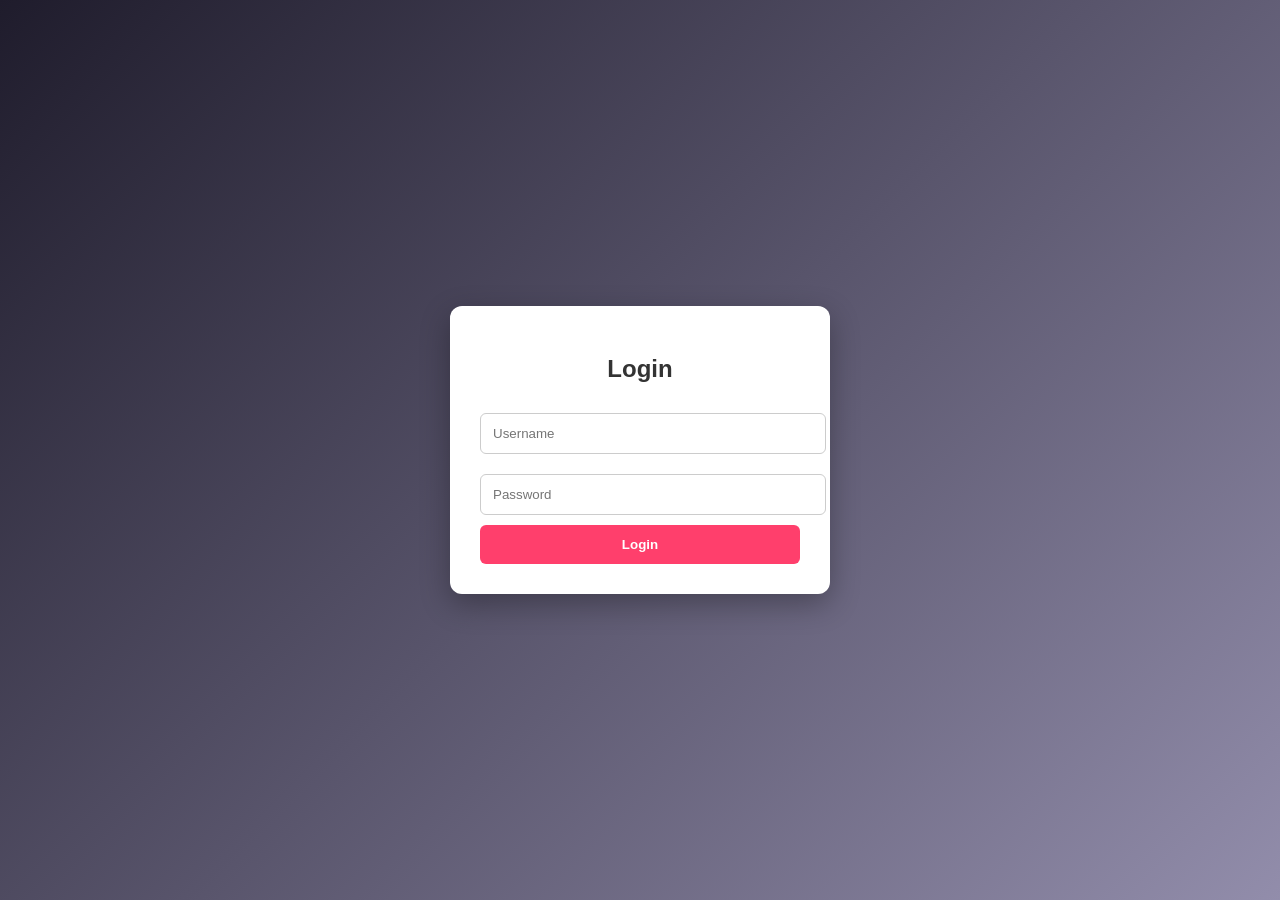
<file: index.html>
<!DOCTYPE html>
<html lang="en">
<head>
  <meta charset="UTF-8">
  <meta name="viewport" content="width=device-width, initial-scale=1.0">
  <title>eStore – Fashion & Lifestyle</title>
  <link rel="stylesheet" href="https://cdnjs.cloudflare.com/ajax/libs/bootstrap/5.3.0/css/bootstrap.min.css">
  <link rel="stylesheet" href="https://cdnjs.cloudflare.com/ajax/libs/font-awesome/6.4.0/css/all.min.css">
  <link rel="stylesheet" href="css/style.css">
</head>
<body>

<!-- TOP BAR -->
<div class="top-bar">
  <div class="container">
    <div class="d-flex justify-content-between align-items-center">
      <div><i class="fas fa-phone-alt me-2"></i>+91 9876 543 210 &nbsp;|&nbsp; <i class="fas fa-envelope me-2"></i>support@estore.com</div>
      <div class="top-links">
        <a href="cart.html"><i class="fas fa-shopping-bag me-1"></i>Cart</a>
        <a href="#"><i class="fas fa-user me-1"></i>My Account</a>
        <a href="#"><i class="fas fa-heart me-1"></i>Wishlist</a>
      </div>
    </div>
  </div>
</div>

<!-- NAVBAR -->
<nav class="navbar navbar-expand-lg main-navbar">
  <div class="container">
    <a class="navbar-brand" href="index.html">e<span>Store</span></a>
    <!-- Search -->
    <form class="search-form d-none d-lg-flex ms-3 me-auto" id="searchForm">
      <input class="form-control" type="text" id="searchInput" placeholder="Search products…">
      <button class="btn-search" type="submit"><i class="fas fa-search"></i></button>
    </form>
    <button class="navbar-toggler border-0" type="button" data-bs-toggle="collapse" data-bs-target="#navMain">
      <span class="navbar-toggler-icon"></span>
    </button>
    <div class="collapse navbar-collapse" id="navMain">
      <ul class="navbar-nav ms-auto align-items-lg-center">
        <li class="nav-item"><a class="nav-link active" href="index.html">Home</a></li>
        <li class="nav-item"><a class="nav-link" href="products.html">Products</a></li>
        <li class="nav-item dropdown">
          <a class="nav-link dropdown-toggle" href="#" data-bs-toggle="dropdown">Categories</a>
          <ul class="dropdown-menu">
            <li><a class="dropdown-item" href="products.html?cat=women">Women's Wear</a></li>
            <li><a class="dropdown-item" href="products.html?cat=men">Men's Wear</a></li>
            <li><a class="dropdown-item" href="products.html?cat=kids">Kids</a></li>
          </ul>
        </li>
        <li class="nav-item"><a class="nav-link" href="#contact">Contact</a></li>
                <button onclick="logout()">Logout</button>

      </ul>
      <div class="nav-icons ms-3">
        <a href="#" title="Wishlist"><i class="far fa-heart"></i></a>
        <a href="cart.html" title="Cart" class="position-relative">
          <i class="fas fa-shopping-cart"></i>
          <span class="cart-badge cart-count" style="display:none">0</span>
        </a>
      </div>
    </div>
  </div>
</nav>

<!-- HERO SLIDER -->
<section class="hero-section">
  <div id="heroCarousel" class="carousel slide" data-bs-ride="carousel" data-bs-interval="5000">
    <div class="carousel-inner">
      <!-- Slide 1 -->
      <div class="carousel-item active">
        <div class="hero-slide slide-1">
          <div class="container">
            <div class="row align-items-center">
              <div class="col-lg-6">
                <span class="hero-badge">60% Discount Today</span>
                <h1>Winter <span>Collection</span> 2026</h1>
                <p>Discover the finest fashion pieces handpicked for the season. Elevate your style with our premium collection.</p>
                <a href="products.html" class="btn-hero">Shop Now <i class="fas fa-arrow-right ms-2"></i></a>
              </div>
              <div class="col-lg-6 hero-img-wrap text-center">
                <img src="https://images.unsplash.com/photo-1483985988355-763728e1935b?w=500&h=600&fit=crop" alt="Hero">              </div>
            </div>
          </div>
        </div>
      </div>
      <!-- Slide 2 -->
      <div class="carousel-item">
        <div class="hero-slide slide-2">
          <div class="container">
            <div class="row align-items-center">
              <div class="col-lg-6">
                <span class="hero-badge">New Arrivals</span>
                <h1>Men's <span>Premium</span> Styles</h1>
                <p>Bold. Sharp. Sophisticated. Explore our men's collection designed for the modern gentleman.</p>
                <a href="products.html" class="btn-hero">Explore Now <i class="fas fa-arrow-right ms-2"></i></a>
              </div>
              <div class="col-lg-6 hero-img-wrap text-center">
                <img src="https://images.unsplash.com/photo-1490114538077-0a7f8cb49891?w=500&h=600&fit=crop" alt="Hero 2">
              </div>
            </div>
          </div>
        </div>
      </div>
    </div>
    <button class="carousel-control-prev" type="button" data-bs-target="#heroCarousel" data-bs-slide="prev">
      <span class="carousel-control-prev-icon"></span>
    </button>
    <button class="carousel-control-next" type="button" data-bs-target="#heroCarousel" data-bs-slide="next">
      <span class="carousel-control-next-icon"></span>
    </button>
  </div>
</section>

<!-- SHOP BY CATEGORY -->
<section class="section-py">
  <div class="container">
    <div class="text-center mb-5">
      <h2 class="section-title">Shop by Category</h2>
      <p class="section-subtitle">Find exactly what you're looking for</p>
    </div>
    <div class="row g-4">
      <div class="col-md-4">
        <div class="category-card">
          <span class="discount-tag">New In</span>
          <img src="https://images.unsplash.com/photo-1483985988355-763728e1935b?w=600&h=800&fit=crop" alt="Women">
          <div class="category-overlay">
            <span>New Collection</span>
            <h3>Women's Wear</h3>
          </div>
        </div>
      </div>
      <div class="col-md-4">
        <div class="category-card">
          <span class="discount-tag">30% Off</span>
          <img src="https://images.unsplash.com/photo-1490578474895-699cd4e2cf59?w=600&h=800&fit=crop" alt="Men">
          <div class="category-overlay">
            <span>Winter Special</span>
            <h3>Men's Fashion</h3>
          </div>
        </div>
      </div>
      <div class="col-md-4">
        <div class="category-card">
          <img src="https://images.unsplash.com/photo-1516627145497-ae6968895b74?w=600&h=800&fit=crop" alt="kids">
          <div class="category-overlay">
            <span>Fun & Colorful</span>
            <h3>Kids' Corner</h3>
          </div>
        </div>
      </div>
    </div>
  </div>
</section>

<!-- LATEST PRODUCTS -->
<section class="section-py products-section">
  <div class="container">
    <div class="d-flex flex-wrap align-items-center justify-content-between mb-4">
      <div>
        <h2 class="section-title mb-1">Latest Products</h2>
        <p class="section-subtitle mb-0">Freshly curated picks just for you</p>
      </div>
      <div class="d-flex flex-wrap align-items-center gap-3 mt-3 mt-md-0">

  <!-- FILTER TABS -->
  <ul class="nav tab-filter gap-1" id="productTabs">
    <li class="nav-item">
      <a class="nav-link active" href="#" data-filter="all">All</a>
    </li>

    <li class="nav-item">
      <a class="nav-link" href="#" data-filter="new">New</a>
    </li>

    <li class="nav-item">
      <a class="nav-link" href="#" data-filter="featured">Featured</a>
    </li>

    <li class="nav-item">
      <a class="nav-link" href="#" data-filter="offer">Offer</a>
    </li>
  </ul>

  <!-- CATEGORY FILTER -->
  <select id="categoryFilter" class="form-select filter-select">
    <option value="all">All Categories</option>
    <option value="women">Women's Wear</option>
    <option value="men">Men's Fashion</option>
    <option value="kids">Kids</option>
  </select>

</div>
    </div>
    <div class="row" id="productGrid">
      <!-- Filled by JS -->
    </div>
    <div class="text-center mt-4">
      <a href="products.html" class="btn-outline-custom">View All Products</a>
    </div>
  </div>
</section>

<!-- PROMO BANNER -->
<section class="section-py bg-light-custom">
  <div class="container">
    <div class="promo-banner">
      <div class="row align-items-center">
        <div class="col-lg-7">
          <h2>Find The Best Products <br>From Our Shop</h2>
          <p>Designers who are passionate about creating style. Explore curated collections that define modern fashion.</p>
          <a href="products.html" class="btn-hero">Shop Now <i class="fas fa-arrow-right ms-2"></i></a>
        </div>
        <div class="col-lg-5 text-center mt-4 mt-lg-0">
          <img src="https://images.unsplash.com/photo-1445205170230-053b83016050?w=400&h=360&fit=crop" alt="Promo" style="border-radius:12px;max-height:280px;object-fit:cover;width:100%;">
        </div>
      </div>
    </div>
  </div>
</section>

<!-- NEWSLETTER -->
<section class="section-py newsletter-section text-center">
  <div class="container">
    <div class="row justify-content-center">
      <div class="col-lg-6">
        <h2>Get Our Latest Offers & News</h2>
        <p>Subscribe to our newsletter and never miss a deal or new arrival.</p>
        <form class="newsletter-form d-flex" id="newsletterForm">
          <input type="email" class="form-control" id="newsletterEmail" placeholder="Enter your email address…">
          <button type="submit" class="btn-sub">Subscribe</button>
        </form>
        <div class="invalid-feedback" style="display:none;color:#fff;margin-top:0.5rem;">Please enter a valid email.</div>
      </div>
    </div>
  </div>
</section>

<!-- FEATURES / BENEFITS -->
<section class="section-py">
  <div class="container">
    <div class="row g-0 text-center">
      <div class="col-md-4 border-end">
        <div class="feature-box">
          <div class="feature-icon"><i class="fas fa-shipping-fast"></i></div>
          <h5>Free Shipping</h5>
          <p>Free delivery on all orders above ₹999. No hidden charges.</p>
        </div>
      </div>
      <div class="col-md-4 border-end">
        <div class="feature-box">
          <div class="feature-icon"><i class="fas fa-lock"></i></div>
          <h5>Secure Payment</h5>
          <p>100% secure payment with SSL encryption for every transaction.</p>
        </div>
      </div>
      <div class="col-md-4">
        <div class="feature-box">
          <div class="feature-icon"><i class="fas fa-undo-alt"></i></div>
          <h5>Easy Returns</h5>
          <p>30-day hassle-free return policy on all our products.</p>
        </div>
      </div>
    </div>
  </div>
</section>

<!-- CONTACT SECTION -->
<section class="section-py contact-section">
  <div class="container" id="contact">
    
    <div class="text-center mb-5">
      <h2 class="section-title">Get In Touch</h2>
      <p class="section-subtitle">
        We'd love to hear from you. Send us a message anytime.
      </p>
    </div>

    <div class="row g-4 align-items-stretch">
      
      <!-- CONTACT INFO -->
      <div class="col-lg-5">
        <div class="contact-info-card h-100">
          
          <div class="contact-info-item">
            <div class="contact-icon">
              <i class="fas fa-map-marker-alt"></i>
            </div>
            <div>
              <h5>Our Location</h5>
              <p>Hyderabad, Telangana, India</p>
            </div>
          </div>

          <div class="contact-info-item">
            <div class="contact-icon">
              <i class="fas fa-phone-alt"></i>
            </div>
            <div>
              <h5>Call Us</h5>
              <p>+91 9876 543 210</p>
            </div>
          </div>

          <div class="contact-info-item">
            <div class="contact-icon">
              <i class="fas fa-envelope"></i>
            </div>
            <div>
              <h5>Email Address</h5>
              <p>support@estore.com</p>
            </div>
          </div>

          <div class="contact-info-item border-0 pb-0">
            <div class="contact-icon">
              <i class="fas fa-clock"></i>
            </div>
            <div>
              <h5>Working Hours</h5>
              <p>Mon - Sat : 9:00 AM - 8:00 PM</p>
            </div>
          </div>

        </div>
      </div>

      <!-- CONTACT FORM -->
      <div class="col-lg-7">
        <div class="contact-form-card">
          
          <form id="contactForm">
            
            <div class="row">
              
              <div class="col-md-6 mb-4">
                <label class="form-label">Full Name</label>
                <input type="text" class="form-control contact-input" placeholder="Enter your name">
              </div>

              <div class="col-md-6 mb-4">
                <label class="form-label">Email Address</label>
                <input type="email" class="form-control contact-input" placeholder="Enter your email">
              </div>

              <div class="col-md-6 mb-4">
                <label class="form-label">Phone Number</label>
                <input type="text" class="form-control contact-input" placeholder="Enter phone number">
              </div>

              <div class="col-md-6 mb-4">
                <label class="form-label">Subject</label>
                <input type="text" class="form-control contact-input" placeholder="Enter subject">
              </div>

              <div class="col-12 mb-4">
                <label class="form-label">Message</label>
                <textarea class="form-control contact-input contact-textarea" rows="6" placeholder="Write your message..."></textarea>
              </div>

              <div class="col-12">
                <button type="submit" class="btn-contact">
                  Send Message
                  <i class="fas fa-paper-plane ms-2"></i>
                </button>
              </div>

            </div>

          </form>

        </div>
      </div>

    </div>
  </div>
</section>

<!-- FOOTER -->
<footer class="site-footer">
  <div class="container">
    <div class="row g-4">
      <div class="col-lg-4">
        <div class="footer-brand">e<span>Store</span></div>
        <p>Your one-stop destination for fashion, lifestyle, and everything in between. Quality products, curated with care.</p>
        <div class="social-links mt-3">
          <a href="#"><i class="fab fa-facebook-f"></i></a>
          <a href="#"><i class="fab fa-twitter"></i></a>
          <a href="#"><i class="fab fa-instagram"></i></a>
          <a href="#"><i class="fab fa-pinterest"></i></a>
        </div>
      </div>
      <div class="col-6 col-lg-2">
        <h6>Quick Links</h6>
        <ul class="footer-links">
          <li><a href="#">About Us</a></li>
          <li><a href="#">Offers</a></li>
          <li><a href="#">Get Coupon</a></li>
          <li><a href="#">Contact</a></li>
        </ul>
      </div>
      <div class="col-6 col-lg-2">
        <h6>Categories</h6>
        <ul class="footer-links">
          <li><a href="products.html">Women's</a></li>
          <li><a href="products.html">Men's</a></li>
          <li><a href="products.html">Kids</a></li>
          <li><a href="products.html">Accessories</a></li>
        </ul>
      </div>
      <div class="col-6 col-lg-2">
        <h6>Support</h6>
        <ul class="footer-links">
          <li><a href="#">FAQ</a></li>
          <li><a href="#">Terms & Conditions</a></li>
          <li><a href="#">Privacy Policy</a></li>
          <li><a href="#">Report an Issue</a></li>
        </ul>
      </div>
      <div class="col-6 col-lg-2">
        <h6>Contact</h6>
        <ul class="footer-links">
          <li><i class="fas fa-map-marker-alt me-2"></i>Hyderabad, India</li>
          <li><i class="fas fa-phone me-2"></i>+91 9876 543 210</li>
          <li><i class="fas fa-envelope me-2"></i>support@estore.com</li>
        </ul>
      </div>
    </div>
  </div>
  <div class="footer-bottom">
    <div class="container d-flex flex-wrap justify-content-between align-items-center">
      <span>&copy; 2026 eStore. All rights reserved.</span>
      <span>Made with <i class="fas fa-heart text-primary-custom"></i> for fashion lovers</span>
    </div>
  </div>
</footer>

<!-- Scroll To Top -->
<button id="scrollTop"><i class="fas fa-chevron-up"></i></button>

<script src="https://cdnjs.cloudflare.com/ajax/libs/bootstrap/5.3.0/js/bootstrap.bundle.min.js"></script>
<script src="js/script.js"></script>
<script>
if (localStorage.getItem("loggedIn") !== "true") {
  window.location.href = "login.html";
}
</script>
</body>
</html>
</file>
<file: css/style.css>
/* =============================================
   ESTORE - Custom Stylesheet
   Inspired by ThemeWagon eStore Template
   ============================================= */

@import url('https://fonts.googleapis.com/css2?family=Playfair+Display:wght@400;600;700&family=DM+Sans:wght@300;400;500;600&display=swap');

:root {
  --primary: #c8a96e;
  --primary-dark: #a8884e;
  --primary-light: #f0e0c0;
  --dark: #1a1a2e;
  --dark-2: #16213e;
  --accent: #e63946;
  --text: #333344;
  --text-muted: #888899;
  --white: #ffffff;
  --light-bg: #f8f6f2;
  --border: #e8e0d4;
  --card-shadow: 0 4px 24px rgba(26,26,46,0.08);
  --transition: all 0.3s cubic-bezier(0.4, 0, 0.2, 1);
}

* { margin: 0; padding: 0; box-sizing: border-box; }

body {
  font-family: 'poppins', sans-serif;
  color: var(--text);
  background: var(--white);
  overflow-x: hidden;
}

h1, h2, h3, h4, h5 {
  font-family: 'Playfair Display', serif;
}

a { text-decoration: none; color: inherit; transition: var(--transition); }

/* ---- TOP BAR ---- */
.top-bar {
  background: var(--dark);
  color: rgba(255,255,255,0.75);
  font-size: 0.78rem;
  padding: 7px 0;
  letter-spacing: 0.04em;
}
.top-bar a { color: rgba(255,255,255,0.75); }
.top-bar a:hover { color: var(--primary); }
.top-bar .top-links a { margin-left: 18px; }

/* ---- NAVBAR ---- */
.main-navbar {
  background: var(--white);
  border-bottom: 1px solid var(--border);
  padding: 0;
  position: sticky;
  top: 0;
  z-index: 1000;
  box-shadow: 0 2px 12px rgba(26,26,46,0.06);
}
.main-navbar .navbar-brand {
  font-family: 'Playfair Display', serif;
  font-size: 1.7rem;
  font-weight: 700;
  color: var(--dark);
  letter-spacing: -0.02em;
}
.main-navbar .navbar-brand span { color: var(--primary); }
.main-navbar .nav-link {
  font-size: 0.875rem;
  font-weight: 500;
  color: var(--text) !important;
  padding: 1.4rem 1rem !important;
  letter-spacing: 0.03em;
  text-transform: uppercase;
}
.main-navbar .nav-link:hover { color: var(--primary) !important; }
.main-navbar .nav-icons a {
  color: var(--text);
  font-size: 1.1rem;
  margin-left: 14px;
  position: relative;
}
.main-navbar .nav-icons a:hover { color: var(--primary); }
.cart-badge {
  position: absolute;
  top: -8px; right: -8px;
  background: var(--accent);
  color: white;
  font-size: 0.65rem;
  border-radius: 50%;
  width: 18px; height: 18px;
  display: flex; align-items: center; justify-content: center;
  font-family: 'DM Sans', sans-serif;
  font-weight: 600;
}
.search-form { max-width: 320px; }
.search-form .form-control {
  border: 1.5px solid var(--border);
  border-right: none;
  border-radius: 6px 0 0 6px;
  font-size: 0.85rem;
  padding: 0.45rem 0.9rem;
}
.search-form .form-control:focus { border-color: var(--primary); box-shadow: none; }
.search-form .btn-search {
  background: var(--primary);
  color: white;
  border: none;
  border-radius: 0 6px 6px 0;
  padding: 0.45rem 1rem;
}

/* ---- HERO SLIDER ---- */
.hero-section { position: relative; overflow: hidden; }
.hero-slide {
  min-height: 560px;
  display: flex;
  align-items: center;
  position: relative;
}
.hero-slide.slide-1 { background: linear-gradient(135deg, #1a1a2e 0%, #16213e 60%, #0f3460 100%); }
.hero-slide.slide-2 { background: linear-gradient(135deg, #2d1b00 0%, #4a2c00 60%, #6b3f00 100%); }
.hero-badge {
  display: inline-block;
  background: var(--primary);
  color: white;
  font-size: 0.75rem;
  font-weight: 600;
  letter-spacing: 0.12em;
  text-transform: uppercase;
  padding: 6px 18px;
  border-radius: 30px;
  margin-bottom: 1.2rem;
}
.hero-slide h1 {
  font-size: 3.8rem;
  color: white;
  line-height: 1.1;
  margin-bottom: 1.2rem;
}
.hero-slide h1 span { color: var(--primary); }
.hero-slide p { color: rgba(255,255,255,0.7); font-size: 1rem; margin-bottom: 2rem; max-width: 400px; }
.btn-hero {
  background: var(--primary);
  color: white;
  border: none;
  padding: 0.85rem 2.5rem;
  border-radius: 6px;
  font-weight: 600;
  font-size: 0.9rem;
  letter-spacing: 0.05em;
  transition: var(--transition);
  display: inline-block;
}
.btn-hero:hover { background: var(--primary-dark); color: white; transform: translateY(-2px); box-shadow: 0 8px 24px rgba(200,169,110,0.4); }
.hero-img-wrap { position: relative; }
.hero-img-wrap img { max-height: 480px; object-fit: contain; filter: drop-shadow(0 20px 40px rgba(0,0,0,0.4)); }

/* ---- CATEGORY CARDS ---- */
.section-title {
  font-size: 2rem;
  color: var(--dark);
  margin-bottom: 0.4rem;
}
.section-subtitle { color: var(--text-muted); font-size: 0.9rem; margin-bottom: 2.5rem; }
.category-card {
  position: relative;
  border-radius: 12px;
  overflow: hidden;
  cursor: pointer;
  aspect-ratio: 3/4;
}
.category-card img { width: 100%; height: 100%; object-fit: cover; transition: transform 0.5s ease; }
.category-card:hover img { transform: scale(1.07); }
.category-overlay {
  position: absolute; inset: 0;
  background: linear-gradient(to top, rgba(26,26,46,0.85) 0%, transparent 60%);
  display: flex; flex-direction: column; justify-content: flex-end;
  padding: 1.8rem 1.5rem;
  color: white;
}
.category-overlay h3 { font-size: 1.5rem; margin-bottom: 0.3rem; }
.category-overlay span { font-size: 0.8rem; color: var(--primary); font-weight: 500; letter-spacing: 0.08em; text-transform: uppercase; }
.discount-tag {
  position: absolute;
  top: 16px; left: 16px;
  background: var(--accent);
  color: white;
  font-size: 0.72rem;
  font-weight: 700;
  padding: 4px 12px;
  border-radius: 20px;
  letter-spacing: 0.06em;
}

/* ---- PRODUCT TABS ---- */
.products-section { background: var(--light-bg); }
.tab-filter .nav-link {
  color: var(--text-muted);
  font-size: 0.85rem;
  font-weight: 500;
  padding: 0.5rem 1.3rem;
  border-radius: 30px;
  border: 1.5px solid transparent;
  text-transform: uppercase;
  letter-spacing: 0.06em;
}
.tab-filter .nav-link.active, .tab-filter .nav-link:hover {
  color: var(--primary);
  border-color: var(--primary);
  background: transparent;
}

/* ---- PRODUCT CARD ---- */
.product-card {
  background: white;
  border-radius: 12px;
  overflow: hidden;
  box-shadow: var(--card-shadow);
  transition: var(--transition);
  position: relative;
  height: 100%;
}
.product-card:hover { transform: translateY(-5px); box-shadow: 0 12px 40px rgba(26,26,46,0.14); }
.product-img-wrap {
  position: relative;
  overflow: hidden;
  background: var(--light-bg);
  aspect-ratio: 1/1;
}
.product-img-wrap img { width: 100%; height: 100%; object-fit: cover; transition: transform 0.5s ease; }
.product-card:hover .product-img-wrap img { transform: scale(1.05); }
.product-badge {
  position: absolute;
  top: 12px; left: 12px;
  font-size: 0.7rem;
  font-weight: 700;
  padding: 3px 10px;
  border-radius: 20px;
  letter-spacing: 0.06em;
}
.badge-new { background: var(--dark); color: white; }
.badge-offer { background: var(--accent); color: white; }
.product-actions {
  position: absolute;
  top: 12px; right: 12px;
  display: flex; flex-direction: column; gap: 8px;
  opacity: 0; transform: translateX(10px);
  transition: var(--transition);
}
.product-card:hover .product-actions { opacity: 1; transform: translateX(0); }
.product-actions a {
  width: 36px; height: 36px;
  background: white;
  border-radius: 50%;
  display: flex; align-items: center; justify-content: center;
  color: var(--text);
  font-size: 0.85rem;
  box-shadow: 0 2px 8px rgba(0,0,0,0.1);
}
.product-actions a:hover { background: var(--primary); color: white; }
.product-body { padding: 1.1rem 1.2rem 1.4rem; }
.product-body h5 {
  font-size: 0.95rem;
  font-family: 'poppins', sans-serif;
  font-weight: 500;
  color: var(--text);
  margin-bottom: 0.5rem;
  white-space: nowrap; overflow: hidden; text-overflow: ellipsis;
}
.product-body h5 a:hover { color: var(--primary); }
.price-wrap { display: flex; align-items: center; gap: 0.6rem; }
.price-now { color: var(--dark); font-weight: 700; font-size: 1rem; }
.price-old { color: var(--text-muted); text-decoration: line-through; font-size: 0.85rem; }
.stars { color: var(--primary); font-size: 0.75rem; margin-bottom: 0.3rem; }
.btn-cart {
  display: block;
  width: 100%;
  background: var(--dark);
  color: white;
  border: none;
  padding: 0.55rem;
  border-radius: 6px;
  font-size: 0.82rem;
  font-weight: 600;
  letter-spacing: 0.05em;
  text-align: center;
  margin-top: 0.9rem;
  transition: var(--transition);
}
.btn-cart:hover { background: var(--primary); color: white; }

/* ---- PROMO BANNER ---- */
.promo-banner {
  background: linear-gradient(135deg, var(--dark) 0%, var(--dark-2) 100%);
  border-radius: 16px;
  padding: 3.5rem 3rem;
  color: white;
  position: relative;
  overflow: hidden;
}
.promo-banner::before {
  content: '';
  position: absolute;
  top: -50px; right: -50px;
  width: 300px; height: 300px;
  background: var(--primary);
  opacity: 0.08;
  border-radius: 50%;
}
.promo-banner h2 { font-size: 2.5rem; margin-bottom: 1rem; }
.promo-banner p { color: rgba(255,255,255,0.7); margin-bottom: 2rem; }

/* ---- NEWSLETTER ---- */
.newsletter-section { background: var(--primary); }
.newsletter-section h2 { color: white; font-size: 2rem; margin-bottom: 0.5rem; }
.newsletter-section p { color: rgba(255,255,255,0.85); margin-bottom: 1.8rem; }
.newsletter-form .form-control {
  border: none;
  padding: 0.85rem 1.3rem;
  border-radius: 6px 0 0 6px;
  font-size: 0.9rem;
}
.newsletter-form .form-control:focus { box-shadow: none; }
.newsletter-form .btn-sub {
  background: var(--dark);
  color: white;
  border: none;
  padding: 0.85rem 2rem;
  border-radius: 0 6px 6px 0;
  font-weight: 600;
  font-size: 0.9rem;
  transition: var(--transition);
}
.newsletter-form .btn-sub:hover { background: var(--dark-2); }

/* ---- FEATURES ---- */
.feature-box { text-align: center; padding: 2rem 1.5rem; }
.feature-icon {
  width: 64px; height: 64px;
  background: var(--primary-light);
  border-radius: 50%;
  display: flex; align-items: center; justify-content: center;
  margin: 0 auto 1.2rem;
  font-size: 1.5rem;
  color: var(--primary-dark);
}
.feature-box h5 { font-size: 1rem; margin-bottom: 0.5rem; font-family: 'DM Sans', sans-serif; font-weight: 600; }
.feature-box p { font-size: 0.85rem; color: var(--text-muted); }

/* ---- FOOTER ---- */
.site-footer {
  background: var(--dark);
  color: rgba(255,255,255,0.7);
  padding: 4rem 0 0;
}
.site-footer .footer-brand {
  font-family: 'Playfair Display', serif;
  font-size: 1.7rem;
  font-weight: 700;
  color: white;
}
.site-footer .footer-brand span { color: var(--primary); }
.site-footer p { font-size: 0.88rem; line-height: 1.7; margin-top: 1rem; }
.site-footer h6 { color: white; font-size: 0.9rem; font-weight: 600; text-transform: uppercase; letter-spacing: 0.08em; margin-bottom: 1.4rem; font-family: 'DM Sans', sans-serif; }
.footer-links { list-style: none; padding: 0; }
.footer-links li { margin-bottom: 0.6rem; }
.footer-links a { color: rgba(255,255,255,0.65); font-size: 0.87rem; transition: var(--transition); }
.footer-links a:hover { color: var(--primary); padding-left: 4px; }
.footer-bottom {
  border-top: 1px solid rgba(255,255,255,0.08);
  padding: 1.4rem 0;
  margin-top: 3rem;
  font-size: 0.82rem;
  color: rgba(255,255,255,0.45);
}
.social-links a {
  width: 36px; height: 36px;
  background: rgba(255,255,255,0.08);
  border-radius: 50%;
  display: inline-flex; align-items: center; justify-content: center;
  color: rgba(255,255,255,0.6);
  margin-left: 8px;
  font-size: 0.85rem;
  transition: var(--transition);
}
.social-links a:hover { background: var(--primary); color: white; }

/* ======== PRODUCTS PAGE ======== */
.page-header {
  background: linear-gradient(135deg, var(--dark) 0%, var(--dark-2) 100%);
  padding: 4rem 0;
  color: white;
  text-align: center;
}
.page-header h1 { font-size: 2.5rem; margin-bottom: 0.5rem; }
.page-header .breadcrumb { justify-content: center; background: transparent; padding: 0; margin: 0; }
.page-header .breadcrumb-item, .page-header .breadcrumb-item a { color: rgba(255,255,255,0.65); font-size: 0.85rem; }
.page-header .breadcrumb-item.active { color: var(--primary); }
.page-header .breadcrumb-item + .breadcrumb-item::before { color: rgba(255,255,255,0.3); }

.sidebar-card { background: white; border-radius: 12px; padding: 1.5rem; margin-bottom: 1.5rem; box-shadow: var(--card-shadow); }
.sidebar-card h6 { font-size: 0.85rem; font-weight: 700; text-transform: uppercase; letter-spacing: 0.1em; color: var(--dark); margin-bottom: 1.2rem; padding-bottom: 0.7rem; border-bottom: 2px solid var(--primary-light); font-family: 'DM Sans', sans-serif; }

.filter-check .form-check { margin-bottom: 0.5rem; }
.filter-check .form-check-label { font-size: 0.87rem; color: var(--text-muted); cursor: pointer; }
.filter-check .form-check-input:checked { background-color: var(--primary); border-color: var(--primary); }

.price-range input[type=range] { accent-color: var(--primary); }

.sort-bar { background: white; border-radius: 10px; padding: 0.9rem 1.3rem; box-shadow: var(--card-shadow); }
.sort-bar select { border: 1.5px solid var(--border); border-radius: 6px; font-size: 0.85rem; padding: 0.35rem 0.8rem; color: var(--text); }
.sort-bar select:focus { border-color: var(--primary); box-shadow: none; }

/* ======== CART PAGE ======== */
.cart-table { background: white; border-radius: 12px; overflow: hidden; box-shadow: var(--card-shadow); }
.cart-table thead { background: var(--light-bg); }
.cart-table thead th { font-size: 0.78rem; text-transform: uppercase; letter-spacing: 0.1em; font-weight: 600; color: var(--text-muted); border: none; padding: 1rem 1.2rem; font-family: 'DM Sans', sans-serif; }
.cart-table tbody tr { border-bottom: 1px solid var(--border); }
.cart-table tbody td { padding: 1.2rem; vertical-align: middle; font-size: 0.9rem; border: none; }
.cart-product-img { width: 70px; height: 70px; object-fit: cover; border-radius: 8px; }
.cart-product-name { font-weight: 500; color: var(--dark); font-size: 0.92rem; }
.qty-control { display: flex; align-items: center; gap: 0; border: 1.5px solid var(--border); border-radius: 6px; overflow: hidden; width: fit-content; }
.qty-control button { background: var(--light-bg); border: none; width: 32px; height: 32px; font-size: 1rem; color: var(--text); cursor: pointer; transition: var(--transition); }
.qty-control button:hover { background: var(--primary); color: white; }
.qty-control input { width: 44px; height: 32px; border: none; border-left: 1.5px solid var(--border); border-right: 1.5px solid var(--border); text-align: center; font-size: 0.9rem; font-weight: 600; }
.qty-control input:focus { outline: none; }
.cart-remove { color: var(--text-muted); background: none; border: none; font-size: 1rem; cursor: pointer; transition: var(--transition); }
.cart-remove:hover { color: var(--accent); }
.cart-summary { background: white; border-radius: 12px; padding: 2rem; box-shadow: var(--card-shadow); position: sticky; top: 80px; }
.cart-summary h5 { font-size: 1.1rem; margin-bottom: 1.5rem; padding-bottom: 1rem; border-bottom: 1px solid var(--border); }
.summary-row { display: flex; justify-content: space-between; font-size: 0.9rem; margin-bottom: 0.8rem; }
.summary-row.total { font-weight: 700; font-size: 1.05rem; color: var(--dark); padding-top: 0.8rem; border-top: 2px solid var(--border); margin-top: 0.5rem; }
.btn-checkout { background: var(--primary); color: white; border: none; width: 100%; padding: 0.9rem; border-radius: 8px; font-weight: 700; font-size: 0.95rem; letter-spacing: 0.05em; transition: var(--transition); margin-top: 1.2rem; }
.btn-checkout:hover { background: var(--primary-dark); transform: translateY(-1px); }
.coupon-form .form-control { border: 1.5px solid var(--border); border-radius: 6px 0 0 6px; font-size: 0.85rem; padding: 0.6rem 1rem; }
.coupon-form .btn-apply { background: var(--dark); color: white; border: none; border-radius: 0 6px 6px 0; padding: 0.6rem 1.2rem; font-size: 0.85rem; font-weight: 600; }

/* ======== TOAST ======== */
.toast-container { position: fixed; bottom: 24px; right: 24px; z-index: 9999; }
.custom-toast { background: var(--dark); color: white; border-radius: 10px; padding: 1rem 1.5rem; display: flex; align-items: center; gap: 0.8rem; box-shadow: 0 8px 32px rgba(0,0,0,0.2); min-width: 260px; animation: slideUp 0.3s ease; }
.custom-toast .toast-icon { color: var(--primary); font-size: 1.2rem; }
.custom-toast p { margin: 0; font-size: 0.88rem; }
@keyframes slideUp { from { opacity: 0; transform: translateY(20px); } to { opacity: 1; transform: translateY(0); } }

/* ======== MISC ======== */
.btn-primary-custom {
  background: var(--primary);
  color: white;
  border: none;
  padding: 0.7rem 2rem;
  border-radius: 6px;
  font-weight: 600;
  font-size: 0.9rem;
  transition: var(--transition);
}
.btn-primary-custom:hover { background: var(--primary-dark); color: white; transform: translateY(-1px); }
.btn-outline-custom {
  background: transparent;
  color: var(--primary);
  border: 2px solid var(--primary);
  padding: 0.65rem 1.8rem;
  border-radius: 6px;
  font-weight: 600;
  font-size: 0.9rem;
  transition: var(--transition);
}
.btn-outline-custom:hover { background: var(--primary); color: white; }
.section-py { padding: 80px 0; }
.text-primary-custom { color: var(--primary) !important; }
.bg-light-custom { background: var(--light-bg); }

/* Scroll to top */
#scrollTop {
  position: fixed; bottom: 30px; left: 30px;
  width: 44px; height: 44px;
  background: var(--primary);
  color: white;
  border: none;
  border-radius: 50%;
  font-size: 1.1rem;
  cursor: pointer;
  display: none;
  align-items: center; justify-content: center;
  box-shadow: 0 4px 16px rgba(200,169,110,0.4);
  transition: var(--transition);
  z-index: 999;
}
#scrollTop:hover { background: var(--primary-dark); transform: translateY(-2px); }



/* =============================================
   CONTACT SECTION
============================================= */

.contact-section {
  background: var(--light-bg);
}

.contact-info-card,
.contact-form-card {
  background: var(--white);
  border-radius: 16px;
  padding: 2.5rem;
  box-shadow: var(--card-shadow);
  height: 100%;
}

.contact-info-item {
  display: flex;
  gap: 1.2rem;
  padding-bottom: 1.5rem;
  margin-bottom: 1.5rem;
  border-bottom: 1px solid var(--border);
}

.contact-icon {
  width: 58px;
  height: 58px;
  min-width: 58px;
  border-radius: 50%;
  background: var(--primary-light);
  color: var(--primary-dark);
  display: flex;
  align-items: center;
  justify-content: center;
  font-size: 1.2rem;
}

.contact-info-item h5 {
  font-size: 1rem;
  margin-bottom: 0.35rem;
  font-family: 'DM Sans', sans-serif;
  font-weight: 700;
  color: var(--dark);
}

.contact-info-item p {
  margin: 0;
  color: var(--text-muted);
  font-size: 0.9rem;
  line-height: 1.7;
}

.contact-form-card .form-label {
  font-size: 0.85rem;
  font-weight: 600;
  color: var(--dark);
  margin-bottom: 0.6rem;
}

.contact-input {
  border: 1.5px solid var(--border);
  border-radius: 8px;
  padding: 0.9rem 1rem;
  font-size: 0.9rem;
  transition: var(--transition);
  background: #fff;
}

.contact-input:focus {
  border-color: var(--primary);
  box-shadow: none;
}

.contact-textarea {
  resize: none;
}

.btn-contact {
  background: var(--primary);
  color: white;
  border: none;
  padding: 0.9rem 2.2rem;
  border-radius: 8px;
  font-size: 0.9rem;
  font-weight: 600;
  letter-spacing: 0.04em;
  transition: var(--transition);
}

.btn-contact:hover {
  background: var(--primary-dark);
  transform: translateY(-2px);
  box-shadow: 0 10px 24px rgba(200,169,110,0.35);
}

/* ===== MOBILE ===== */

@media (max-width: 768px) {

  .contact-info-card,
  .contact-form-card {
    padding: 1.8rem;
  }

  .contact-info-item {
    gap: 1rem;
  }

  .contact-icon {
    width: 50px;
    height: 50px;
    min-width: 50px;
    font-size: 1rem;
  }

}
/* =========================================
   FILTER SELECT
========================================= */

.filter-select {
  min-width: 180px;
  border: 1.5px solid var(--border);
  border-radius: 30px;
  padding: 0.55rem 1rem;
  font-size: 0.85rem;
  color: var(--text);
  box-shadow: none;
}

.filter-select:focus {
  border-color: var(--primary);
  box-shadow: none;
}


/* ---- RESPONSIVE ---- */
@media (max-width: 768px) {
  .hero-slide h1 { font-size: 2.2rem; }
  .hero-img-wrap { display: none; }
  .section-title { font-size: 1.6rem; }
  .section-py { padding: 50px 0; }
  .promo-banner { padding: 2.5rem 1.5rem; }
  .promo-banner h2 { font-size: 1.8rem; }
}
</file>
